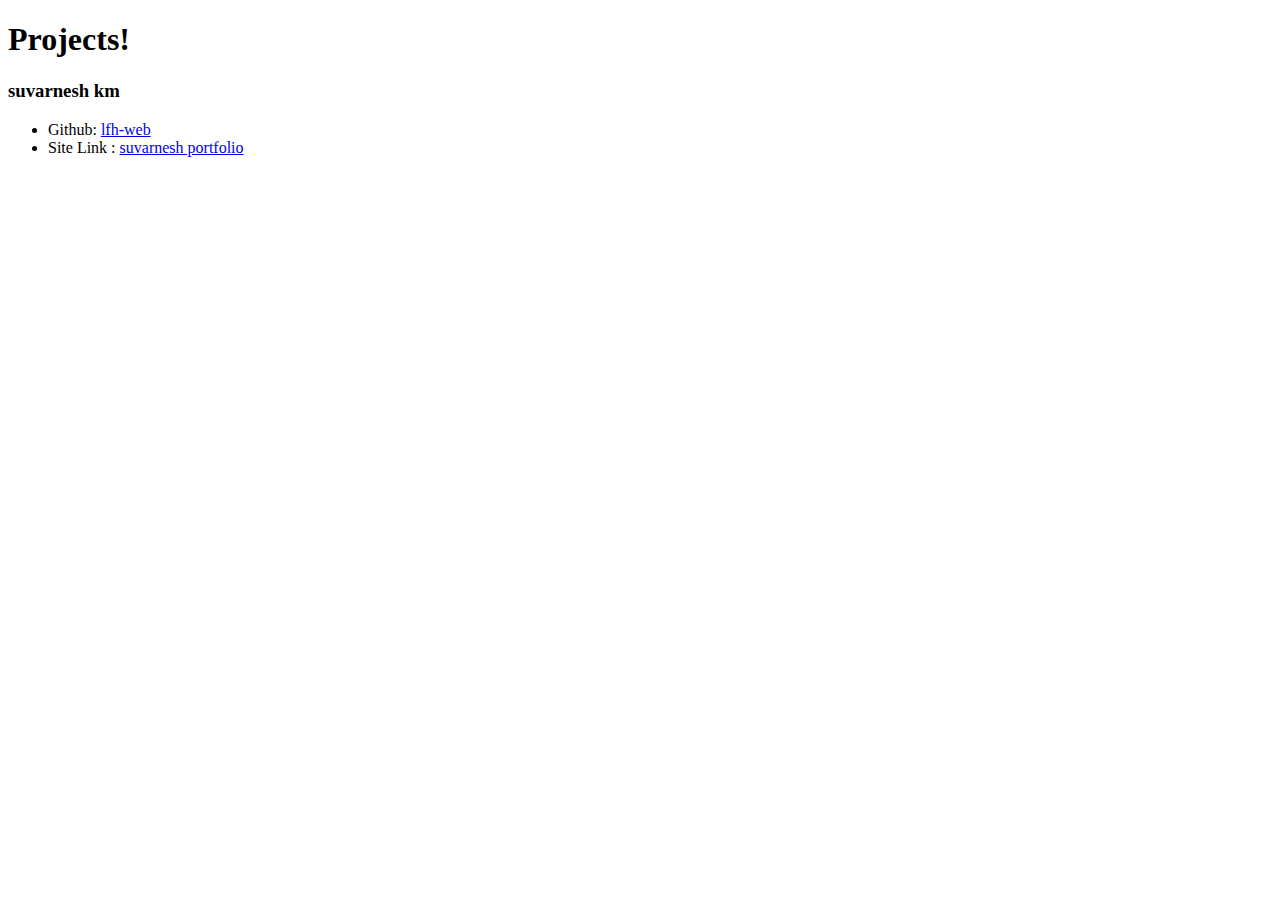
<file: projects.html>
<!doctype html>
<html lang="en">
  <head>
    <meta charset="utf-8">
    <meta name="viewport" content="width=device-width, initial-scale=1">
    <link href="https://cdn.jsdelivr.net/npm/bootstrap@5.0.1/dist/css/bootstrap.min.css" rel="stylesheet" integrity="sha384-+0n0xVW2eSR5OomGNYDnhzAbDsOXxcvSN1TPprVMTNDbiYZCxYbOOl7+AMvyTG2x" crossorigin="anonymous">

    <title>Projects!</title>
  </head>
  <body>
    <h1>Projects!</h1>
    <h3>suvarnesh km</h3>
    <ul>
        <li>Github: <a href="https://github.com/SuvarneshKM/lfh-web">lfh-web</a></li>
        <li>Site Link : <a href="https://suvarneshkm.github.io/lfh-web/">suvarnesh portfolio</a></li>
    </ul>
    
    <script src="https://cdn.jsdelivr.net/npm/bootstrap@5.0.1/dist/js/bootstrap.bundle.min.js" integrity="sha384-gtEjrD/SeCtmISkJkNUaaKMoLD0//ElJ19smozuHV6z3Iehds+3Ulb9Bn9Plx0x4" crossorigin="anonymous"></script>

   
  </body>
</html>
</file>
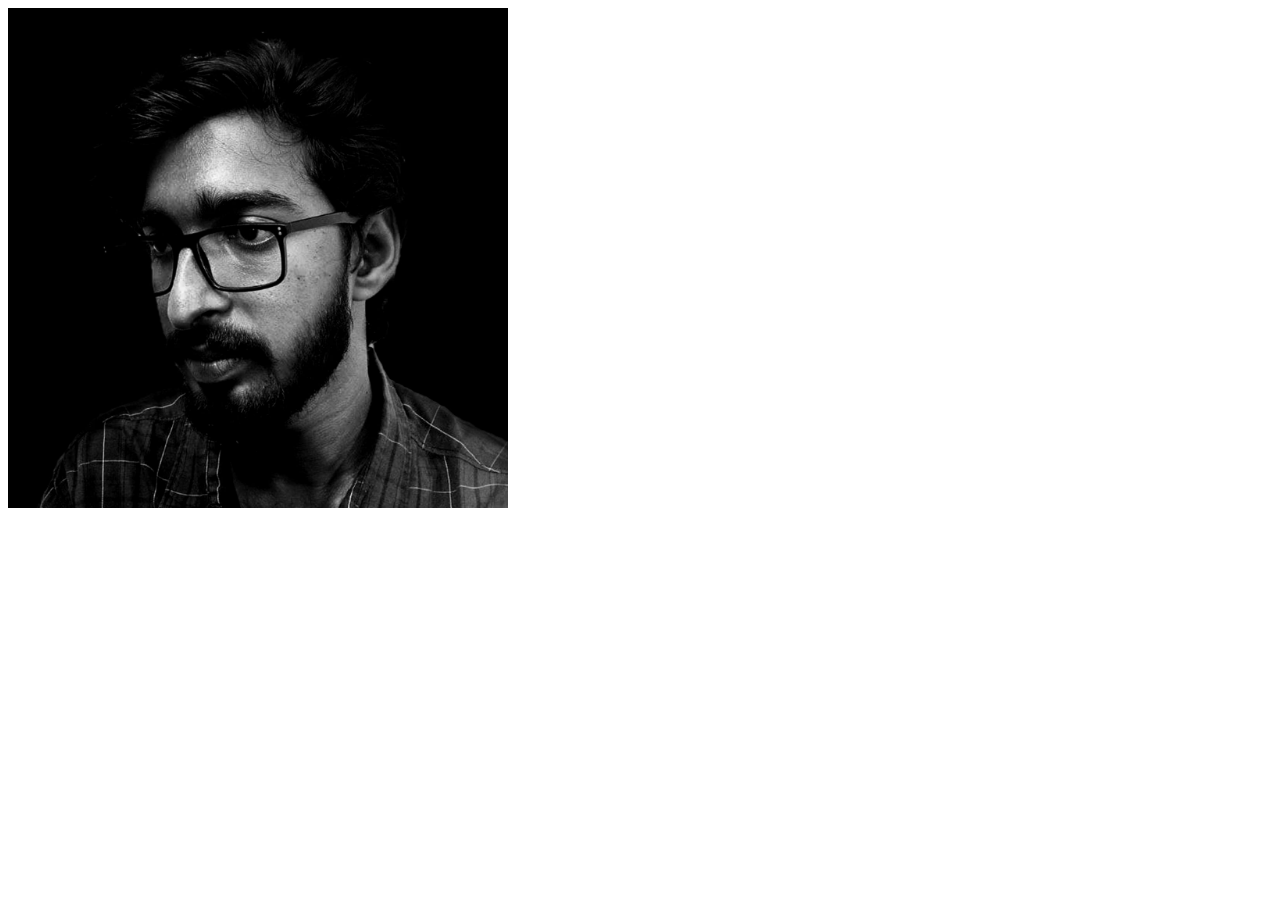
<file: suvarnesh.html>
<!DOCTYPE html>
<html>
<head>
	<title>suvarnesh</title>
</head>
  <body>
	<img src="image/me.jpg" alt="suvarnesh" width="500" height="500" />
  </body>
</html>

<!-- 
<img> 
<br>  
<table> <tr> <th> <td>
-->
</file>
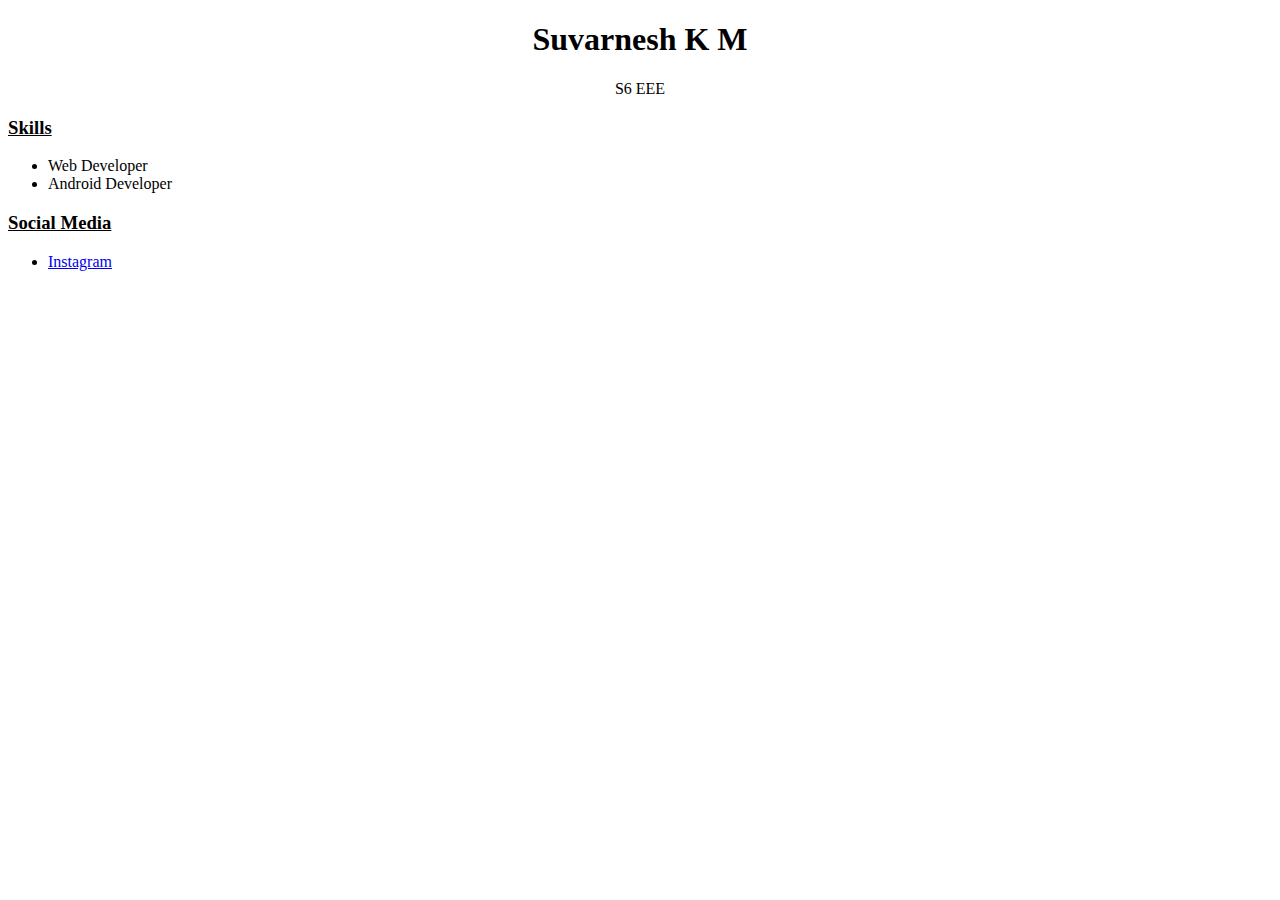
<file: Task-1.html>
<!DOCTYPE html>
<html>
<body>
	<center>
		<h1>Suvarnesh K M</h1>
		<p>S6 EEE</p>
	</center>
	<u>
		<h3>Skills</h3>
	</u>
	<ul>
		<li>Web Developer</li>
		<li>Android Developer</li>
	</ul>

	<u>
		<h3>Social Media</h3>
	</u>
	<ul>
		<li>
			<a href="https://www.instagram.com/_suvarnesh.rdg_/" target="_blank" rel="noreferrer">Instagram</a>
		</li>
	</ul>

	
</body>
</html>
</file>
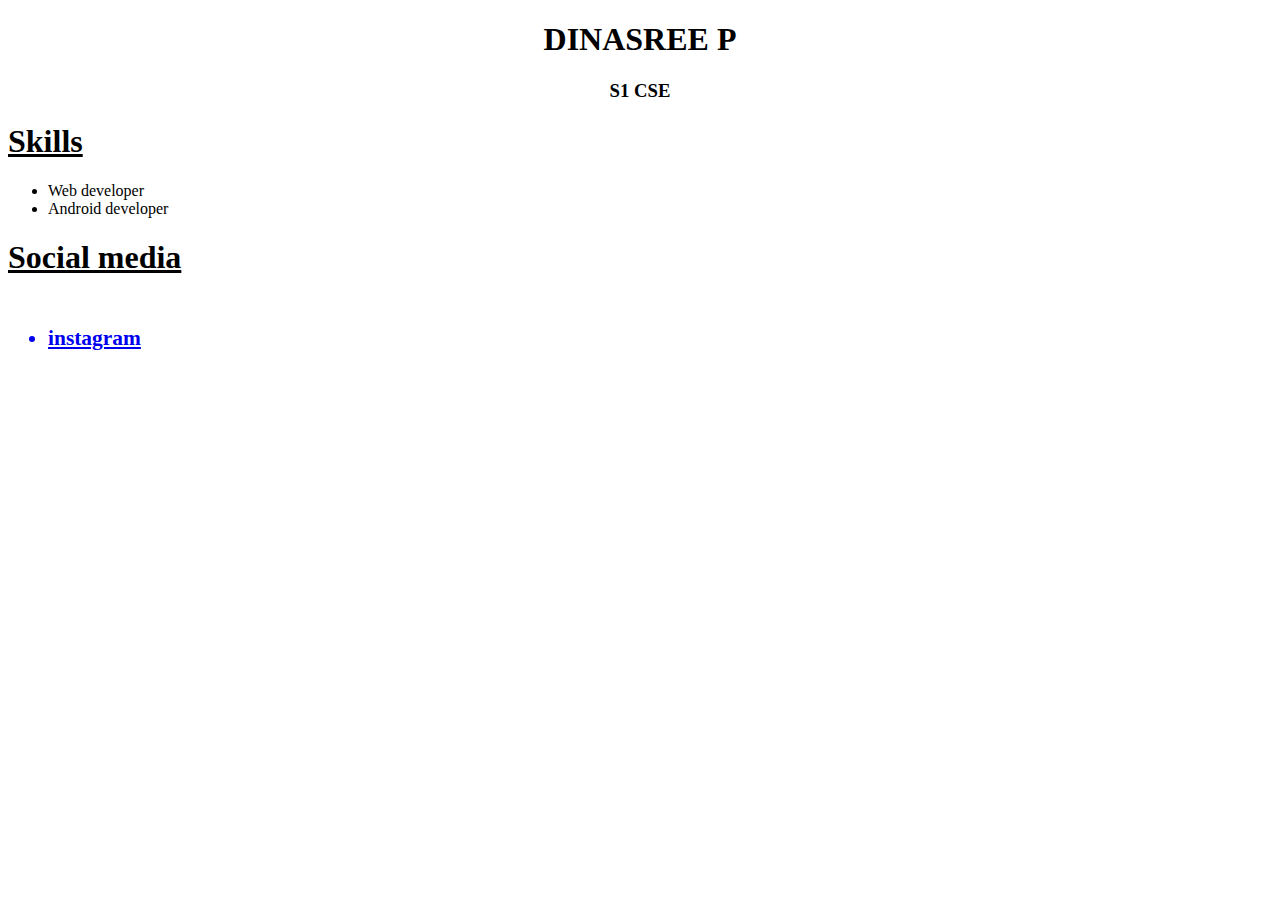
<file: test.html>
<!DOCTYPE html>
<html> <!-- starting -->
<body>
<center><h1><b>DINASREE P</b></h1>
        <h3><b>S1 CSE</b><h3>
</center>
<h1><u>Skills</u></h1>
<ul>
    <li>Web developer</li>
    <li>Android developer</li>
</ul>
<h1><u>Social media</u><h1>
<a href="https://www.instagram.com/dinasree._?r=nametag" target="_blank" rel="noreferer"><h6><ul><li>instagram</ul></li></h6></a>

</body>
</html>
</file>
